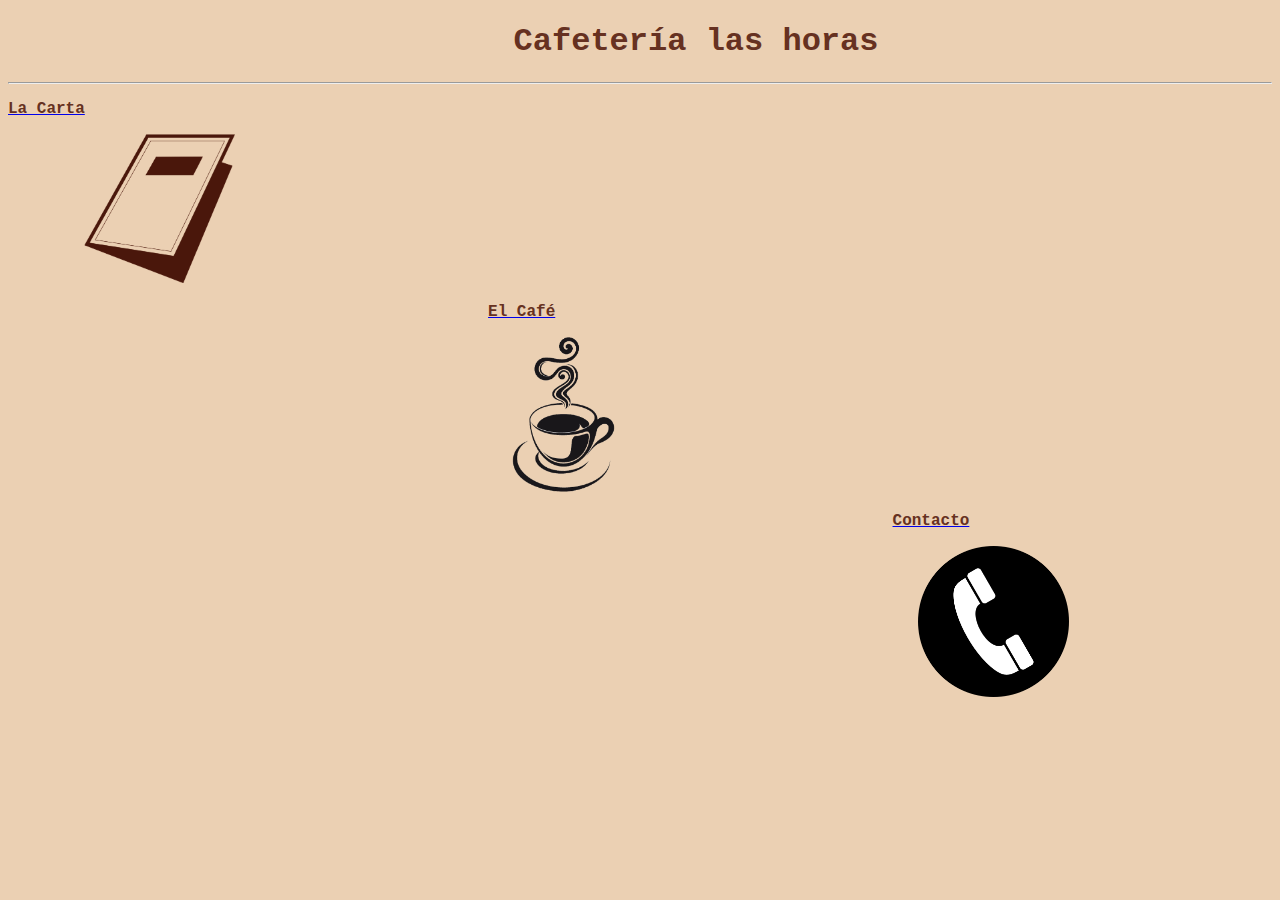
<file: index.html>
<!DOCTYPE html>
<html lang="es">
<head>
    <meta charset="UTF-8">
    <meta name="viewport" content="width=device-width, initial-scale=1.0">
    <title>Document</title>
    <link rel="stylesheet" href="style.css">
</head>
<body>
    <div class="centrado">
        <h1> <span class="titulo">Cafetería las horas</span></h1>
    </div>
<hr>
<a href="menu.html"><span class="titulo"><p>La Carta</p></span></a></div> <div class="menuinicio"><a href="menu.html"><img style="width: 4cm;" src="Menu.png" alt="La Carta"></a>

<div class="separarcafe"> <a href="cafe.html"><span class="titulo"><p>El Café</p></span></a></div> <div class="caféinicio"><a href="cafe.html"><div class="separarfotocafe"><img style="width: 4cm;" src="cafe.png" alt="El Café"></div> </a></div> 

<div class="separarcontacto"> <a href="contacto.html"><span class="titulo"><p>Contacto</p></span></a></div> <div class="contactoinicio"><a href="contacto.html"><div class="separarfotocontacto"><img style="width: 4cm;" src="contacto.png" alt="Contacto"></div> </a></div> 

</body>
</html>
</file>
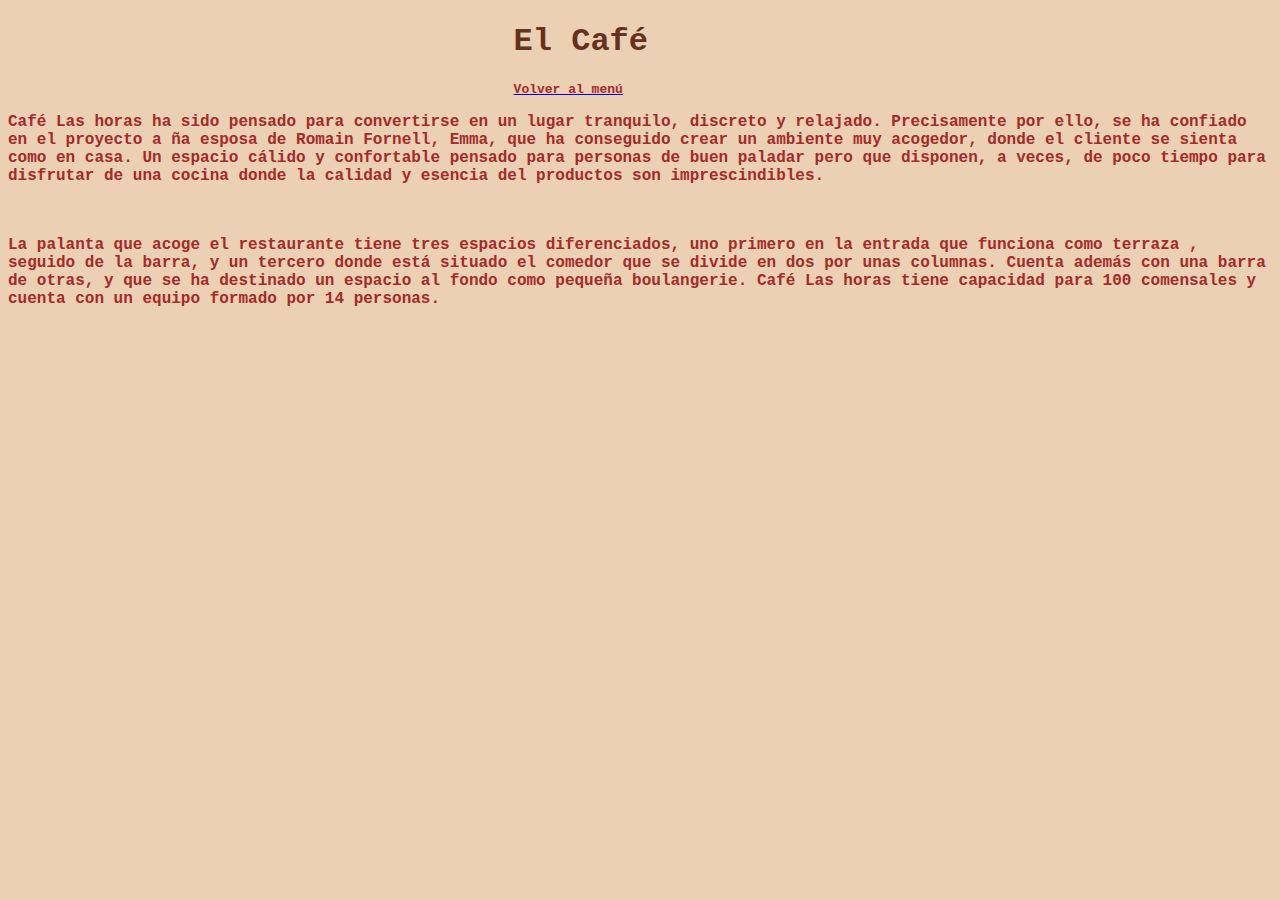
<file: cafe.html>
<!DOCTYPE html>
<html lang="es">
<head>
    <meta charset="UTF-8">
    <meta name="viewport" content="width=device-width, initial-scale=1.0">
    <title>El Café</title>
    <link rel="stylesheet" href="style.css">
</head>
<body>
    <div class="centrado">
        <h1> <span class="titulo">El Café</span></h1> <a href="index.html"> <span class="volver"> <pre>Volver al menú</pre></span> </a>
    </div>
    <section>
        <span class="texto"><p>Café Las horas ha sido pensado para convertirse en un lugar tranquilo, discreto y relajado. Precisamente por ello, se ha confiado en el 
            proyecto a ña esposa de Romain Fornell, Emma, que ha conseguido crear un ambiente muy acogedor, donde el cliente se sienta
            como en casa. Un espacio cálido y confortable pensado para personas de buen paladar pero que disponen, a veces, de poco tiempo para
            disfrutar de una cocina donde la calidad y esencia del productos son imprescindibles.</p> </span>
            <br>
           <span class="texto"> <p>La palanta que acoge el restaurante tiene tres espacios diferenciados, uno primero en la entrada que funciona como terraza
            , seguido de la barra, y un tercero donde está situado el comedor que se divide en dos por unas columnas. Cuenta además con una barra
            de otras, y que se ha destinado un espacio al fondo como pequeña boulangerie. Café Las horas tiene capacidad para 100 comensales 
            y cuenta con un equipo formado por 14 personas.
        </p></span>
    </section>
</body>
</html>
</file>
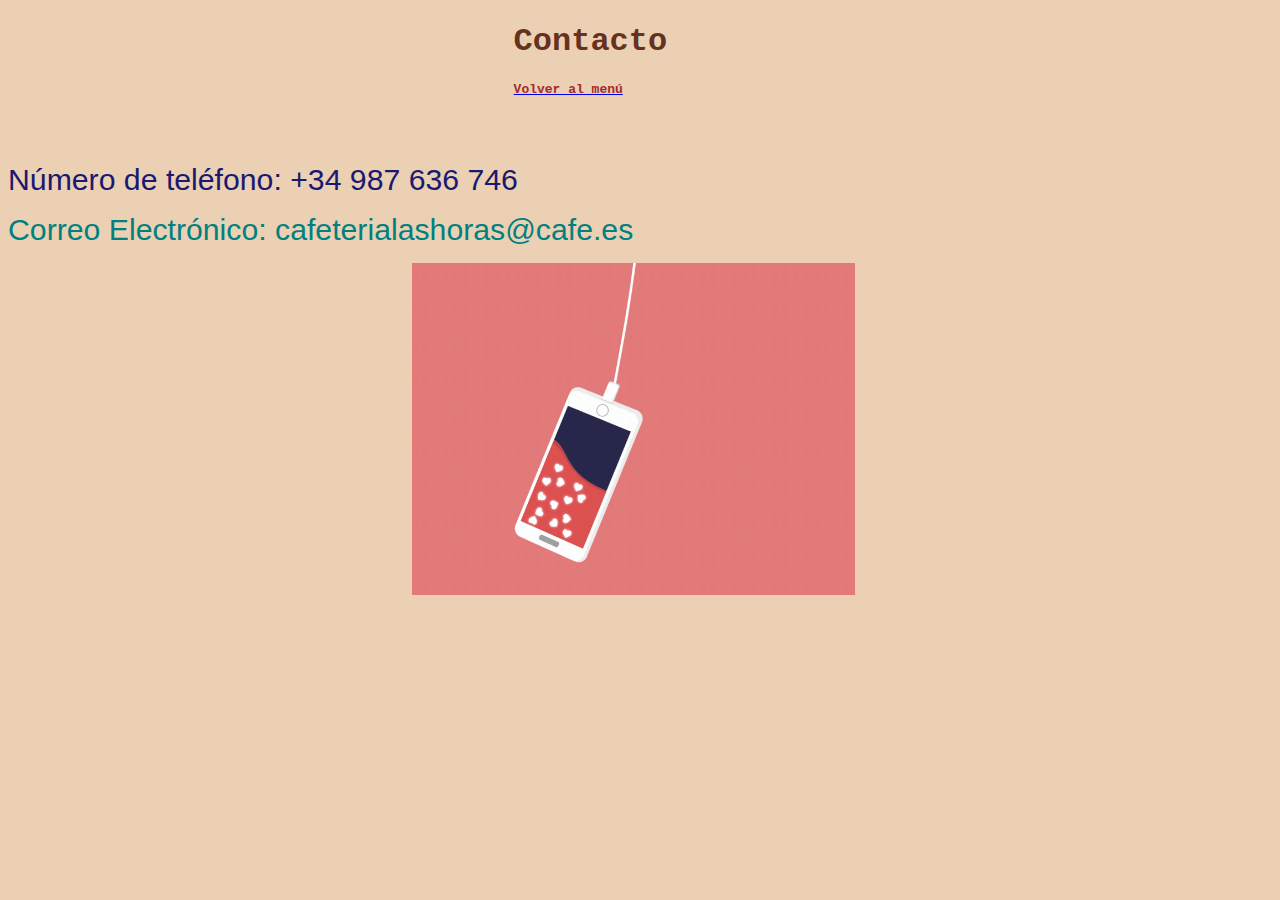
<file: contacto.html>
<!DOCTYPE html>
<html lang="es">
<head>
    <meta charset="UTF-8">
    <meta name="viewport" content="width=device-width, initial-scale=1.0">
    <title>Contacto</title>
    <link rel="stylesheet" href="style.css">
</head>
<body>
    <div class="centrado">
        <h1> <span class="titulo">Contacto</span></h1> <a href="index.html"> <span class="volver"> <pre>Volver al menú</pre></span> </a>

        <br>
        <br>
    </div>
    <section>
    
        <p style="font-family: 'Lucida Sans', 'Lucida Sans Regular', 'Lucida Grande', 'Lucida Sans Unicode', Geneva, Verdana, sans-serif;"  style="font-size: x-large;"> <span class="telefono"> Número de teléfono: +34 987 636 746</span></p>
       <p style="font-family: 'Lucida Sans', 'Lucida Sans Regular', 'Lucida Grande', 'Lucida Sans Unicode', Geneva, Verdana, sans-serif;" style="font-size: x-large;"> <span class="correo"> Correo Electrónico: cafeterialashoras@cafe.es</span> </p>   
      </section>
      <div class="separarcafe"> </div> <div class="caféinicio"><a href="cafe.html"><div class="separarfotocafe"><img style="width: 35%;" src="contacto.gif" alt="El Café"></div> </a></div> 

</body>

</html>
</file>
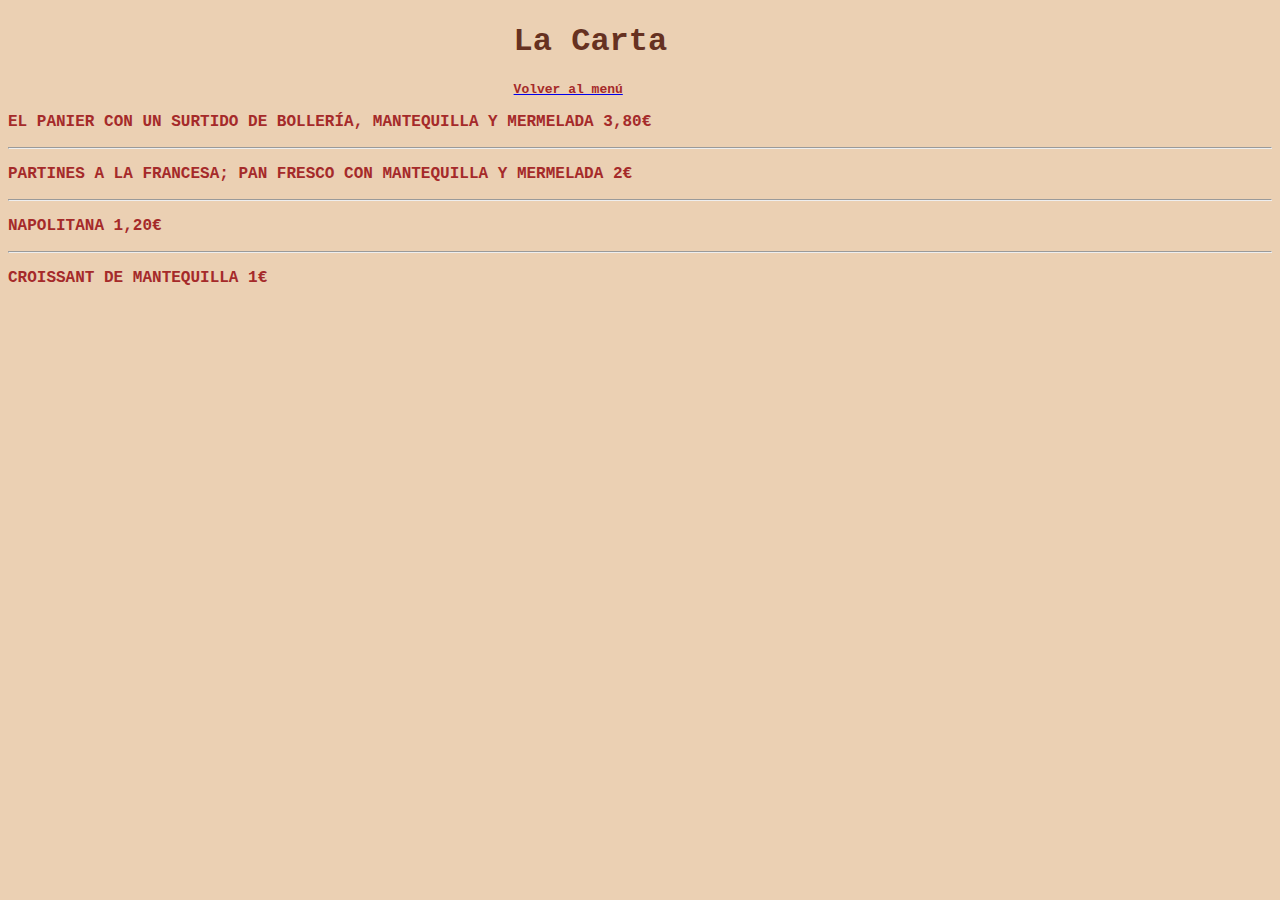
<file: menu.html>
<!DOCTYPE html>
<html lang="es">
<head>
    <meta charset="UTF-8">
    <meta name="viewport" content="width=device-width, initial-scale=1.0">
    <title>Document</title>
    <link rel="stylesheet" href="style.css">
</head>
<body>
    <div class="centrado">
        <h1> <span class="titulo">La Carta</span></h1> <a href="index.html"> <span class="volver"> <pre>Volver al menú</pre></span> </a>
    </div>
    <section>
        <span class="texto">        <p>EL <b>PANIER</b> CON UN SURTIDO DE BOLLERÍA, MANTEQUILLA Y MERMELADA 3,80€</p>
        </span>
        <hr>
        <span class="texto">        <p>PARTINES A LA FRANCESA; PAN FRESCO CON MANTEQUILLA Y MERMELADA 2€</p>
        </span>
        <hr>
       <span class="texto">        <p>NAPOLITANA 1,20€</p>
    <hr>
    <p>CROISSANT DE MANTEQUILLA 1€</p>
       </span>
    </section>
</body>
</html>
</file>
<file: style.css>
span.titulo {
    font-weight: bold;
    color: #663121;
    font-family: 'Courier New', Courier, monospace;
}
div.centrado {
    position: relative;
    right: -40%;
}
div.menuinicio {
    position: relative;
right: -2cm;
}
div.separarcafe {
    position: relative;
    left: 32%;
    bottom: 40%;
}
div.separarfotocafe {
    position: relative;
    left: 32%;
}
div.separarcontacto {
    position: relative;
    left: 64%;
    bottom: 80%;
}
div.separarfotocontacto {
    position: relative;
    left: 66%;
}
body {
    background-color: #ebd0b3;
}
span.correo {
color: teal;
font-family: 'Lucida Sans', 'Lucida Sans Regular', 'Lucida Grande', 'Lucida Sans Unicode', Geneva, Verdana, sans-serif;
font-size: 0.8cm;
}
span.telefono {
    color: midnightblue;
    font-family: 'Lucida Sans', 'Lucida Sans Regular', 'Lucida Grande', 'Lucida Sans Unicode', Geneva, Verdana, sans-serif;
    font-size: 0.8cm;
}
span.volver {
    font-weight: bold;
    color: brown;
    font-family: 'Courier New', Courier, monospace;
    left: 90%;
}
span.texto {
    font-weight: bold;
    color: brown;
    font-family: 'Courier New', Courier, monospace;
</file>
